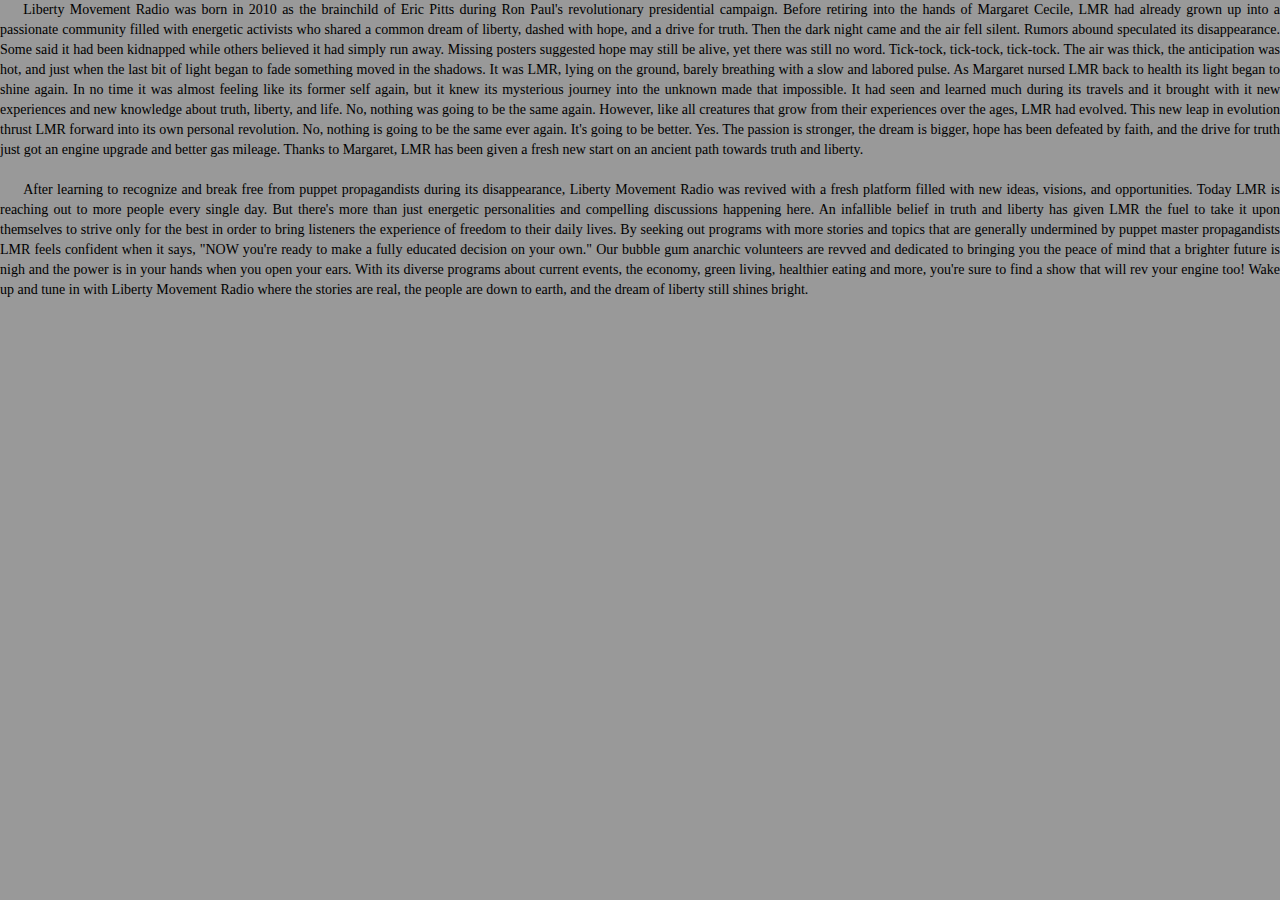
<file: pages/aboutus.html>
<html>
<head>

<title>About Liberty Movement Radio LMR</title>

<meta http-equiv="content-type" content="text/html; charset=utf-8" />

<link rel="stylesheet" type="text/css" href="/assets/aboutus.css">

</head>

<body>
<div id="about">
	<p>Liberty Movement Radio was born in 2010 as the brainchild of Eric Pitts during Ron Paul's revolutionary presidential campaign.  Before retiring into the hands of Margaret Cecile, LMR had already grown up into a passionate community filled with energetic activists who shared a common dream of liberty, dashed with hope, and a drive for truth.  Then the dark night came and the air fell silent.  Rumors abound speculated its disappearance.  Some said it had been kidnapped while others believed it had simply run away.  Missing posters suggested hope may still be alive, yet there was still no word.  Tick-tock, tick-tock, tick-tock.  The air was thick, the anticipation was hot, and just when the last bit of light began to fade something moved in the shadows.  It was LMR, lying on the ground, barely breathing with a slow and labored pulse.  As Margaret nursed LMR back to health its light began to shine again.  In no time it was almost feeling like its former self again, but it knew its mysterious journey into the unknown made that impossible.  It had seen and learned much during its travels and it brought with it new experiences and new knowledge about truth, liberty, and life.  No, nothing was going to be the same again.  However, like all creatures that grow from their experiences over the ages, LMR had evolved.  This new leap in evolution thrust LMR forward into its own personal revolution.  No, nothing is going to be the same ever again.  It's going to be better.  Yes.  The passion is stronger, the dream is bigger, hope has been defeated by faith, and the drive for truth just got an engine upgrade and better gas mileage.  Thanks to Margaret, LMR has been given a fresh new start on an ancient path towards truth and liberty.</p>
<br>

	<p>After learning to recognize and break free from puppet propagandists during its disappearance, Liberty Movement Radio was revived with a fresh platform filled with new ideas, visions, and opportunities.  Today LMR is reaching out to more people every single day.  But there's more than just energetic personalities and compelling discussions happening here.  An infallible belief in truth and liberty has given LMR the fuel to take it upon themselves to strive only for the best in order to bring listeners the experience of freedom to their daily lives.  By seeking out programs with more stories and topics that are generally undermined by puppet master propagandists LMR feels confident when it says, "NOW you're ready to make a fully educated decision on your own."  Our bubble gum anarchic volunteers are revved and dedicated to bringing you the peace of mind that a brighter future is nigh and the power is in your hands when you open your ears.  With its diverse programs about current events, the economy, green living, healthier eating and more, you're sure to find a show that will rev your engine too!  Wake up and tune in with Liberty Movement Radio where the stories are real, the people are down to earth, and the dream of liberty still shines bright.</p>
</div>

</body>
</html>
</file>
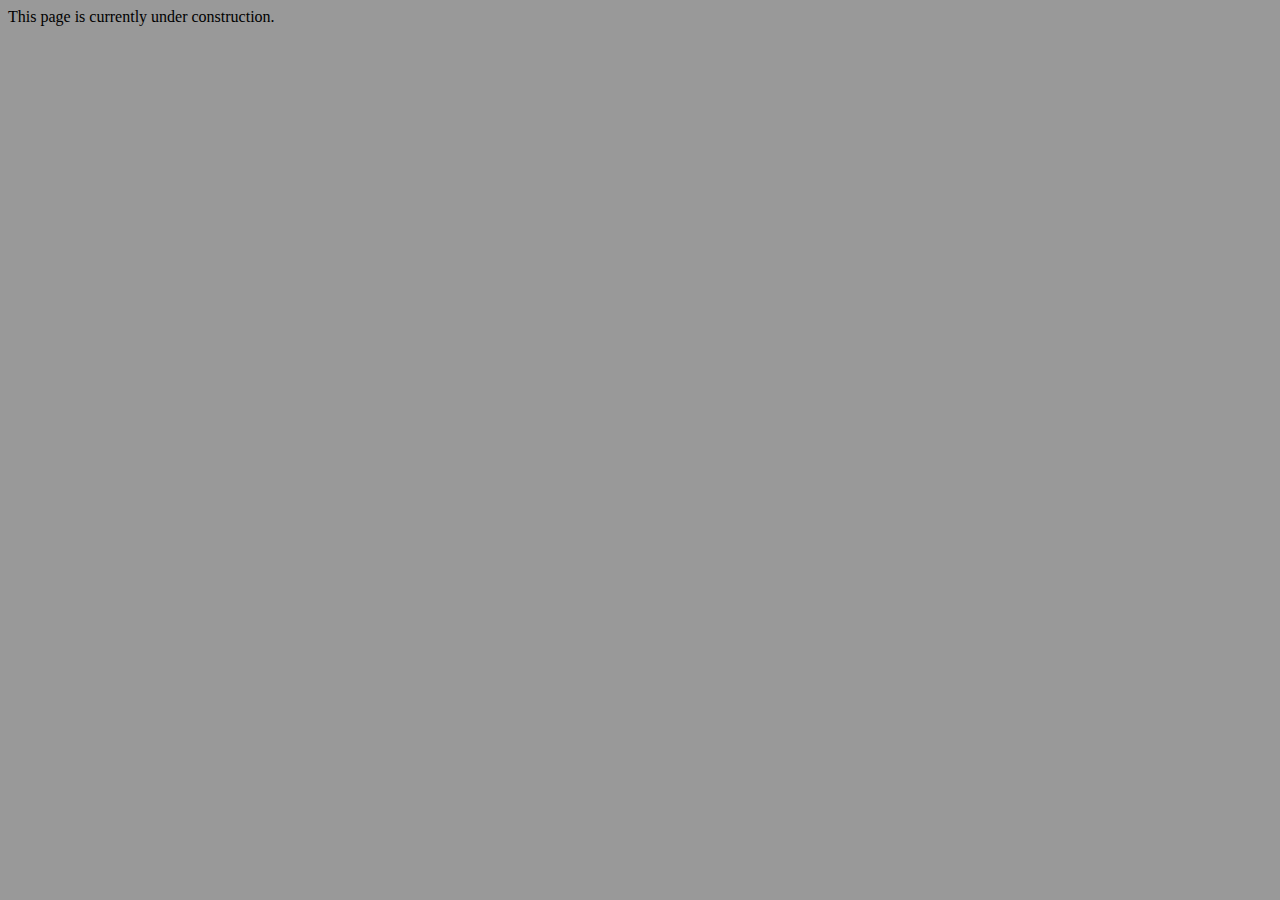
<file: pages/archives.html>
<html>
<head>

<title>Liberty Movement Radio LMR Archives</title>

<style type="text/css">
<!--
a:link {  color: #000000; text-decoration: none}
a:visited {  color: #000000; text-decoration: none}
a:hover {  color: #FF0000; text-decoration: underline}
a:active {  color: #FF0000; text-decoration: none}
-->
</style>
</head>

<body bgcolor="#999999" text="#000000" link="#FFFFFF" vlink="#FFFFFF" alink="#FF0000">
This page is currently under construction.

</body>
</html>
</file>
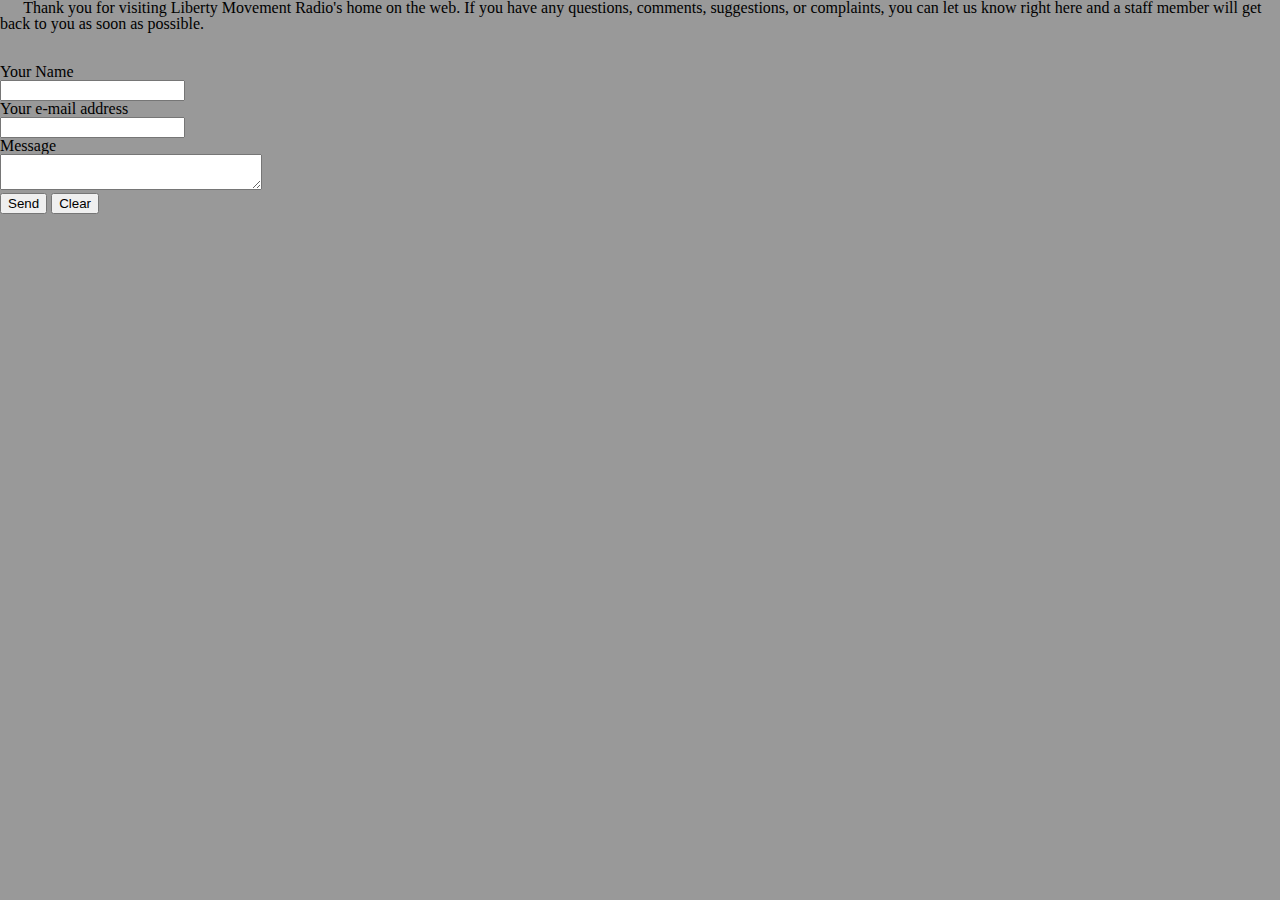
<file: pages/contact_form.html>
<!DOCTYPE HTML>

<html>

<head>

<title>Contact Liberty Movement Radio LMR</title>

<meta http-equiv="content-type" content="text/html; charset=utf-8" />

<link rel="stylesheet" type="text/css" href="/assets/contact_form.css">

</head>

<body>

<div id="contact_note">
	<p>Thank you for visiting Liberty Movement Radio's home on the web.  If you have any questions, comments, suggestions, or complaints, you can let us know right here and a staff member will get back to you as soon as possible.</p><br><br>
</div>

<div id="contact_form">
	<form action="/assets/contact.php" method="post">
		Your Name<br>
		<input type="text" name="cf_name" id="cf_name" required><br>
		Your e-mail address<br>
		<input type="email" name="cf_email" id="cf_email" required><br>
		Message<br>
		<textarea name="cf_message" id="cf_message" cols="30"></textarea><br>
		<input type="submit" value="Send">
		<input type="reset" value="Clear">
	</form>
</div>

</body>

</html>
</file>
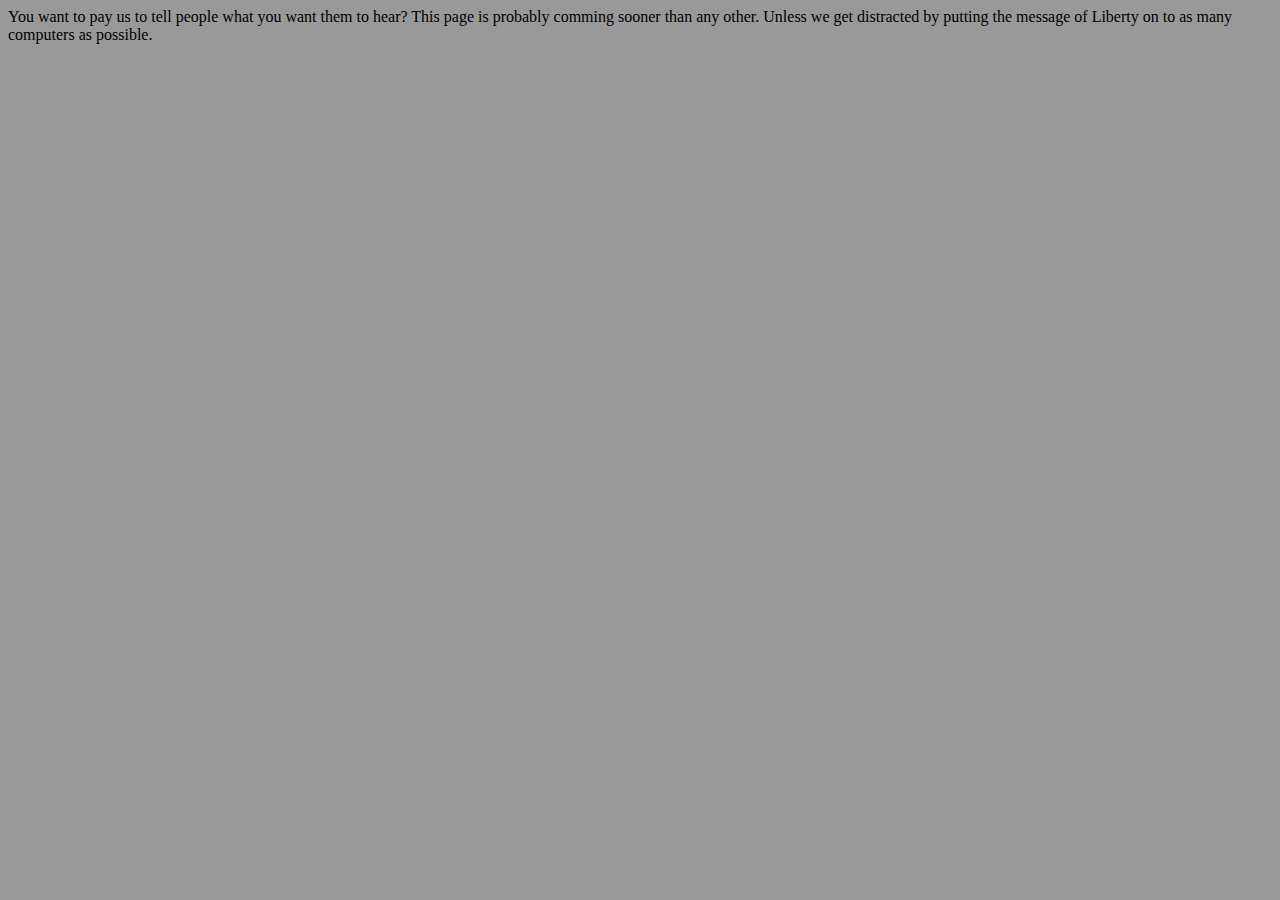
<file: pages/get_your_word_out_with_LMR.html>
<html>
<head>

<title>Advertise with Liberty Movement Radio LMR</title>

<style type="text/css">
<!--
a:link {  color: #000000; text-decoration: none}
a:visited {  color: #000000; text-decoration: none}
a:hover {  color: #FF0000; text-decoration: underline}
a:active {  color: #FF0000; text-decoration: none}
-->
</style>
</head>

<body bgcolor="#999999" text="#000000" link="#FFFFFF" vlink="#FFFFFF" alink="#FF0000">

You want to pay us to tell people what you want them to hear? This page is probably comming sooner than any other. Unless we get distracted by putting the message of Liberty on to as many computers as possible.

</body>
</html>
</file>
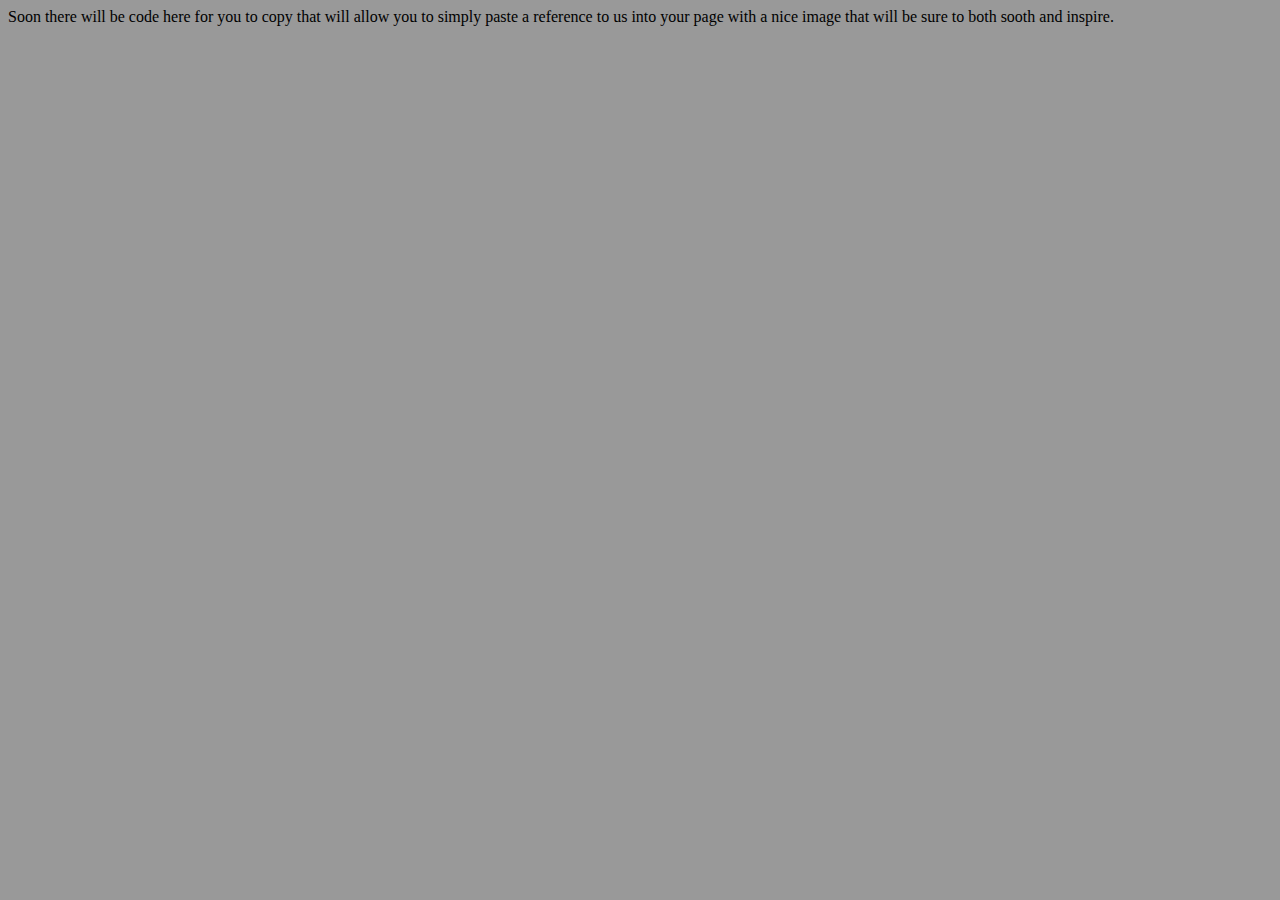
<file: pages/linktous.html>
<html>
<head>

<title>Link to Liberty Movement Radio LMR</title>

<style type="text/css">
<!--
a:link {  color: #000000; text-decoration: none}
a:visited {  color: #000000; text-decoration: none}
a:hover {  color: #FF0000; text-decoration: underline}
a:active {  color: #FF0000; text-decoration: none}
-->
</style>
</head>

<body bgcolor="#999999" text="#000000" link="#FFFFFF" vlink="#FFFFFF" alink="#FF0000">

Soon there will be code here for you to copy that will allow you to simply paste a reference to us into your page with a nice image that will be sure to both sooth and inspire.

</body>
</html>
</file>
<file: assets/aboutus.css>
<!--
	a.black:link	{
			color: black; text-decoration: none;	}
	a.black:visited	{
			color: black; text-decoration: none;	}
	a.black:hover	{
			color: black; text-decoration: underline;	}
	a.black:active	{
			color: black; text-decoration: none;	}
			
	a.red:link	{
			color: red; text-decoration: none;	}
	a.red:visited	{
			color: red; text-decoration: none;	}
	a.red:hover	{
			color: red; text-decoration: underline;	}
	a.red:active	{
			color: red; text-decoration: none;	}
-->

/* Beging CSS Reset */

/** * Eric Meyer's Reset CSS v2.0 (http://meyerweb.com/eric/tools/css/reset/) * http://cssreset.com */
html, body, div, span, applet, object, iframe,h1, h2, h3, h4, h5, h6, p, blockquote, pre,a, abbr, acronym, address, big, cite, code,del, dfn, em, img, ins, kbd, q, s, samp,small, strike, strong, sub, sup, tt, var,b, u, i, center,dl, dt, dd, ol, ul, li,fieldset, form, label, legend,table, caption, tbody, tfoot, thead, tr, th, td,article, aside, canvas, details, embed, figure, figcaption, footer, header, hgroup, menu, nav, output, ruby, section, summary,time, mark, audio, video {	margin: 0;	padding: 0;	border: 0;	font-size: 100%;	font: inherit;	vertical-align: baseline;}/* HTML5 display-role reset for older browsers */article, aside, details, figcaption, figure, footer, header, hgroup, menu, nav, section {	display: block;}body {	line-height: 1;}ol, ul {	list-style: none;}blockquote, q {	quotes: none;}blockquote:before, blockquote:after,q:before, q:after {	content: '';	content: none;}table {	border-collapse: collapse;	border-spacing: 0;}

/* End CSS Reset */


/* Begin Default Styling */
body	{
		background-color: #999999;
		color: black;
		font-size: 100%;
		text-indent: 1.45em;
		border: 0;
		padding: 0;
		margin: 0;
		width: 100%;
		height: 100%;
	}

p.large	{
		font-size: 2.5em;
	}

p.mid	{
		font-size: 1.5em;
	}

p	{
		font-size: 0.875em;
	}

p.small {
		font-size: 0.625em;
	}

img {
		border: 0;
	}

/* End Default Styling */


/* Begin About Styling */

#about {
		text-align: justify;
		line-height: 125%;
	}

/* End About Styling */
</file>
<file: assets/contact_form.css>
<!--
	a.black:link	{
			color: black; text-decoration: none;	}
	a.black:visited	{
			color: black; text-decoration: none;	}
	a.black:hover	{
			color: black; text-decoration: underline;	}
	a.black:active	{
			color: black; text-decoration: none;	}
			
	a.red:link	{
			color: red; text-decoration: none;	}
	a.red:visited	{
			color: red; text-decoration: none;	}
	a.red:hover	{
			color: red; text-decoration: underline;	}
	a.red:active	{
			color: red; text-decoration: none;	}
-->

/* Beging CSS Reset */

/** * Eric Meyer's Reset CSS v2.0 (http://meyerweb.com/eric/tools/css/reset/) * http://cssreset.com */
html, body, div, span, applet, object, iframe,h1, h2, h3, h4, h5, h6, p, blockquote, pre,a, abbr, acronym, address, big, cite, code,del, dfn, em, img, ins, kbd, q, s, samp,small, strike, strong, sub, sup, tt, var,b, u, i, center,dl, dt, dd, ol, ul, li,fieldset, form, label, legend,table, caption, tbody, tfoot, thead, tr, th, td,article, aside, canvas, details, embed, figure, figcaption, footer, header, hgroup, menu, nav, output, ruby, section, summary,time, mark, audio, video {	margin: 0;	padding: 0;	border: 0;	font-size: 100%;	font: inherit;	vertical-align: baseline;}/* HTML5 display-role reset for older browsers */article, aside, details, figcaption, figure, footer, header, hgroup, menu, nav, section {	display: block;}body {	line-height: 1;}ol, ul {	list-style: none;}blockquote, q {	quotes: none;}blockquote:before, blockquote:after,q:before, q:after {	content: '';	content: none;}table {	border-collapse: collapse;	border-spacing: 0;}

/* End CSS Reset */


/* Begin Default Styling */

body	{
		background-color: #999999;
		color: black;
		font-size: 100%;
		border: 0;
		padding: 0;
		margin: 0;
		width: 100%;
		height: 100%;
	}


img {
		border: 0;
	}

/* End Default Styling */


/* Begin Contact Note Styling */

#contact_note	{
		text-indent: 1.45em;
	}

/* End Contact Note Styling */


/* Begin Contact Form Styling */

#contact_form	{
		display: flex;
		float: left;
		position: relative;
		padding: 0;
		margin: 0;
		width: 100%;
	}


/* End Contact Form Styling */
</file>
